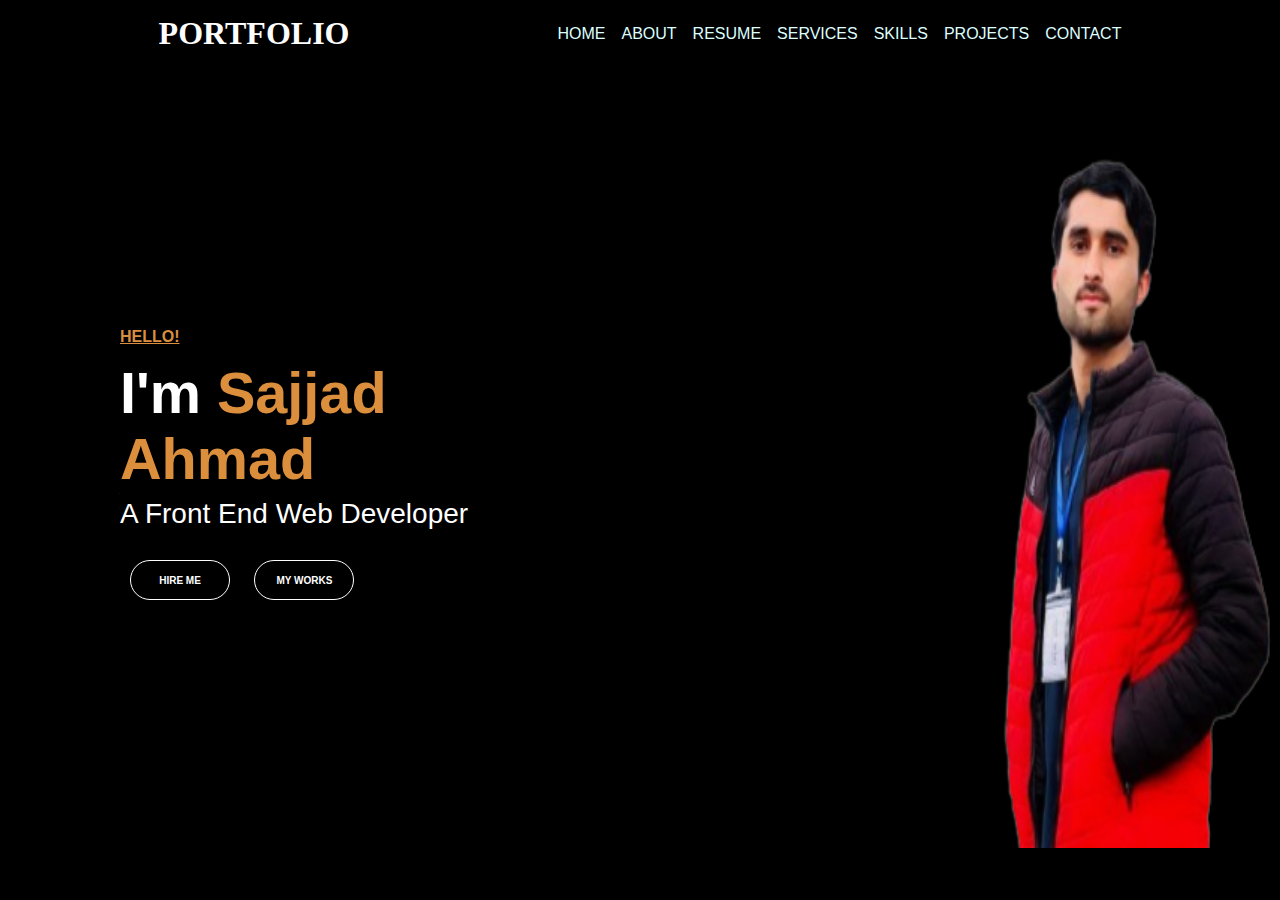
<file: index.html>
<!DOCTYPE html>
<html lang="en">
<head>
    <meta charset="UTF-8">
    <meta name="viewport" content="width=device-width, initial-scale=1.0">
    <title>Porfolio-site</title>
    <link rel="stylesheet" href="style.css">
</head>
<body>
    <header>
        <div class="logo">
            <h1>PORTFOLIO</h1>
        </div>

        <div class="navbar">
            <ul>
                <li><a href="#">HOME</a></li>
                <li><a href="./about/about.html">ABOUT</a></li>
                <li><a href="resume/resume.html">RESUME</a></li>
                <li><a href="#">SERVICES</a></li>
                <li><a href="./skills/skills.html">SKILLS</a></li>
                <li><a href="projects/project.html" id="sa">PROJECTS</a></li>
                <li><a href="./contact/contact.html">CONTACT</a></li>
            </ul>
        </div>
    </header>


    <div class="main-container">
        <div class="text">
        <h6>HELLO!</h6>
        <p id="para-1">I'm<span> Sajjad <br>Ahmad</span></p>
        <h3>A Front End Web Developer</h3>
        <div class="btn">
          <a href="mailto:sajjadahmad5578@gmail.com">  <button>HIRE ME</button></a>
            <a href="projects/project.html" ><BUtton>MY WORKS</BUtton></a>
        </div>
        </div>

        <div class="image">
            <img src="./images/image.png" alt="">
        </div>
    </div>


</body>
</html>
</file>
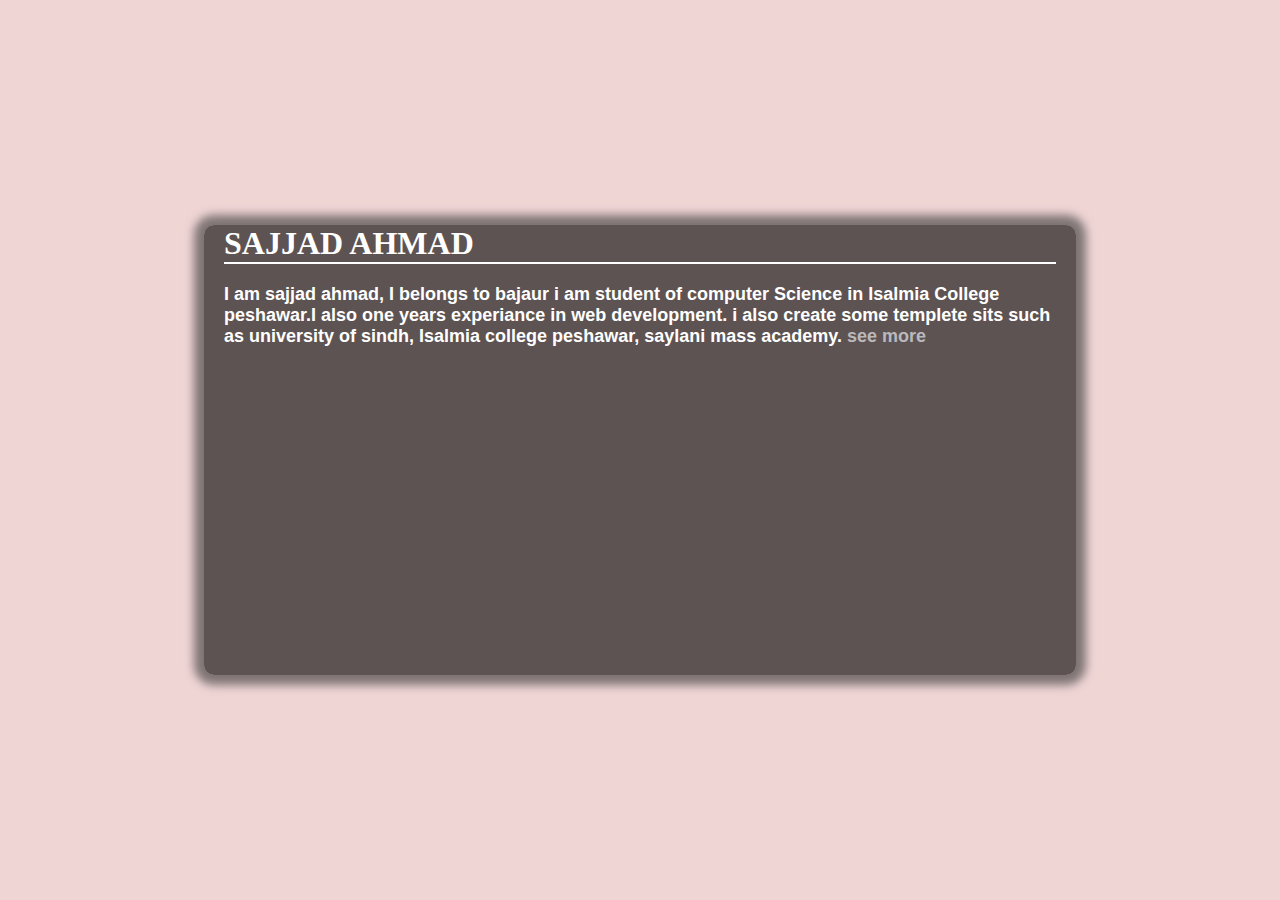
<file: about/about.html>
<!DOCTYPE html>
<html lang="en">
<head>
    <meta charset="UTF-8">
    <meta name="viewport" content="width=device-width, initial-scale=1.0">
    <title>About_Us</title>
<link rel="stylesheet" href="about.css">
</head>
<body>
    <div class="container">
        <h1>SAJJAD AHMAD</h1>
        <p>I am sajjad ahmad, I belongs to bajaur i am student of computer Science in Isalmia College peshawar.I also one years experiance in web development. i also create some templete sits such as university of sindh, Isalmia college peshawar, saylani mass academy. <a href="#">see more</a></p>
    </div>
</body>
</html>
</file>
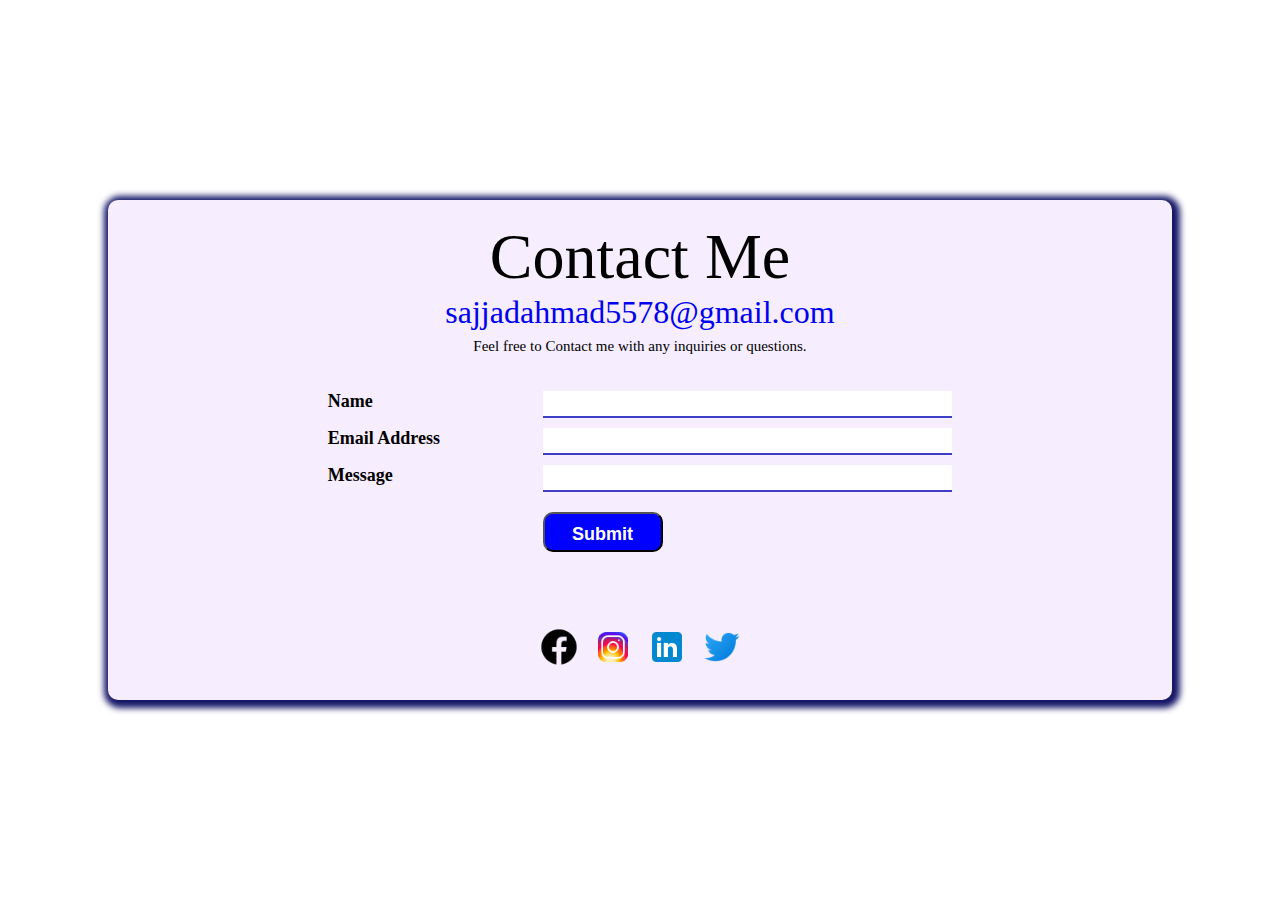
<file: contact/contact.html>
<!DOCTYPE html>
<html lang="en">
<head>
    <meta charset="UTF-8">
    <meta name="viewport" content="width=device-width, initial-scale=1.0">
    <title>Contact</title>
    <link rel="stylesheet" href="contact.css">
</head>
<body>
    <div class="main-container">
        <h1>Contact Me</h1>
        <a href="mailto:sajjadahmad5578@gmail.com">sajjadahmad5578@gmail.com</a>
        <p>Feel free to Contact me with any inquiries or questions.</p>

        <form action="#">
            <tr>
                <td>
                    <label for="name">Name</label>  
                    <input type="text" name="name" id="name">
                </td>
            </tr>
            
            <tr>
                <td>
                    <label for="email">Email Address</label> 
                <input type="email" name="email" id="email">
                </td>
            </tr>
            <tr>
                <td>
                    <label for="message">Message</label>
                    <input type="text" name="message" id="message">

                </td>
            </tr>
            <p>&nbsp;</p>
            <button id="btn">Submit</button>
        
            
        </form>
      
        <div class="links">
           <a href="https://www.facebook.com/"> <img src="./images/facebook.png" alt=""></a>
            <a href="https://www.instagram.com/"><img src="./images/instagram.png" alt=""></a>
           <a href="https://www.linkedin.com/feed/"> <img src="./images/linkedin.png" alt=""></a>
           <a href="https://feji.us/cqag06"> <img src="./images/twitter.png" alt=""></a>
        </div>
    </div>

</body>
</html>
</file>
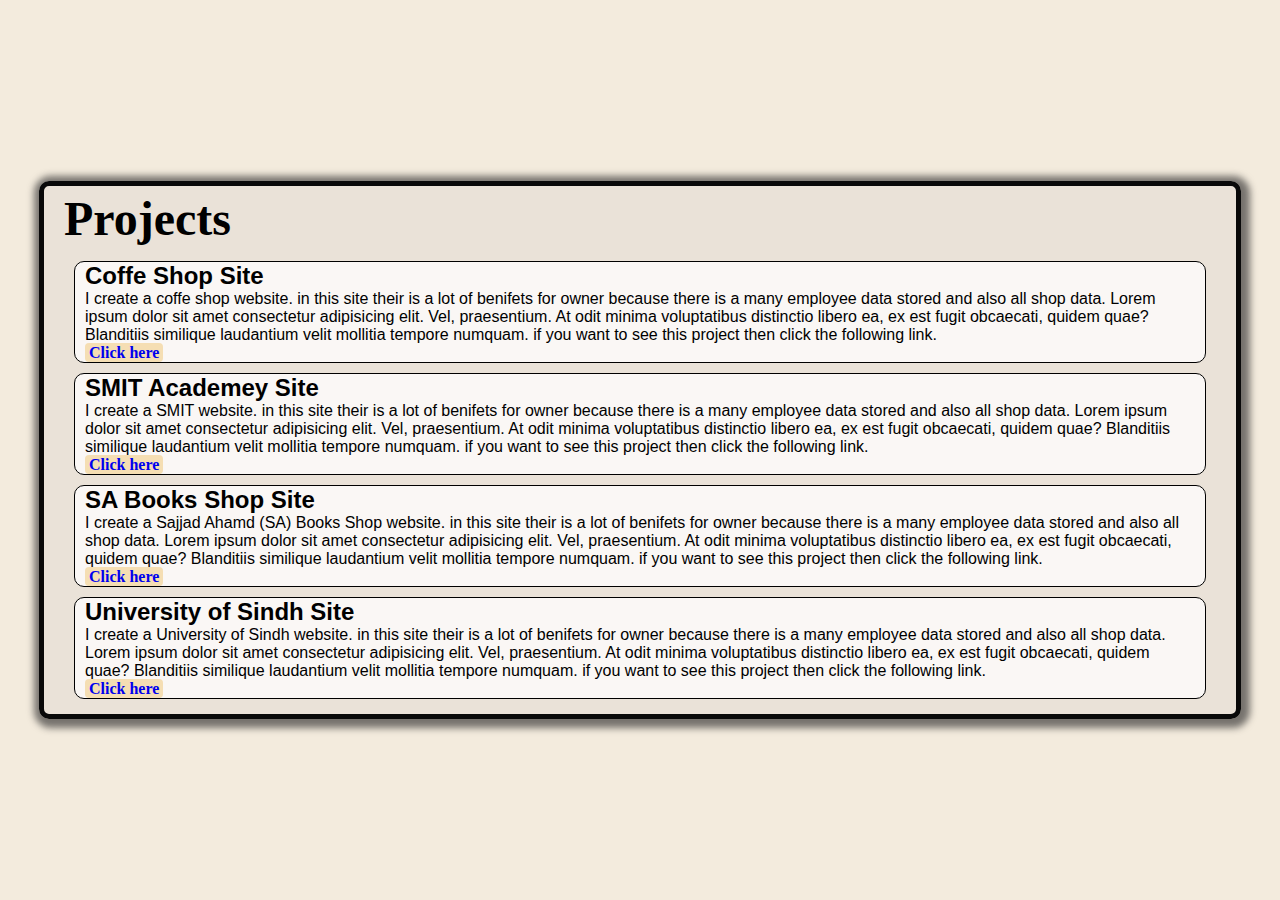
<file: projects/project.html>
<!DOCTYPE html>
<html lang="en">
<head>
    <meta charset="UTF-8">
    <meta name="viewport" content="width=device-width, initial-scale=1.0">
    <title>projects</title>
    <link rel="stylesheet" href="projects.css">
</head>
<body>
    <div class="main-container">
        <h1>Projects</h1>
         <div class="inner-container">
          <h2>Coffe Shop Site</h2>
          <p>I create a coffe shop website. in this site their is a lot of benifets for owner because there is a many employee data stored and also all shop data. Lorem ipsum dolor sit amet consectetur adipisicing elit. Vel, praesentium. At odit minima voluptatibus distinctio libero ea, ex est fugit obcaecati, quidem quae? Blanditiis similique laudantium velit mollitia tempore numquam. if you want to see this project then click the following link.</p>
          <a href="https://sajjadahmad30.github.io/task06-html-css-responsive-COFFEE-SHOP-website/">Click here</a>
         </div>
         <div class="inner-container">
          <h2>SMIT Academey Site</h2>
          <p>I create a SMIT website. in this site their is a lot of benifets for owner because there is a many employee data stored and also all shop data. Lorem ipsum dolor sit amet consectetur adipisicing elit. Vel, praesentium. At odit minima voluptatibus distinctio libero ea, ex est fugit obcaecati, quidem quae? Blanditiis similique laudantium velit mollitia tempore numquam. if you want to see this project then click the following link.</p>
          <a href="https://sajjadahmad30.github.io/smit-task3/">Click here</a>
         </div>
         <div class="inner-container">
          <h2>SA Books Shop Site</h2>
          <p>I create a Sajjad Ahamd (SA) Books Shop website. in this site their is a lot of benifets for owner because there is a many employee data stored and also all shop data. Lorem ipsum dolor sit amet consectetur adipisicing elit. Vel, praesentium. At odit minima voluptatibus distinctio libero ea, ex est fugit obcaecati, quidem quae? Blanditiis similique laudantium velit mollitia tempore numquam. if you want to see this project then click the following link.</p>
          <a href="https://sajjadahmad30.github.io/task04-html-css-responsive-book-store-website/">Click here</a>
         </div>
         <div class="inner-container">
          <h2>University of Sindh  Site</h2>
          <p>I create a University of Sindh website. in this site their is a lot of benifets for owner because there is a many employee data stored and also all shop data. Lorem ipsum dolor sit amet consectetur adipisicing elit. Vel, praesentium. At odit minima voluptatibus distinctio libero ea, ex est fugit obcaecati, quidem quae? Blanditiis similique laudantium velit mollitia tempore numquam. if you want to see this project then click the following link.</p>
          <a href="https://sajjadahmad30.github.io/Templete_Site_Of_University_Of_Sindh/">Click here</a>
         </div>



    </div>
</body>
</html>
</file>
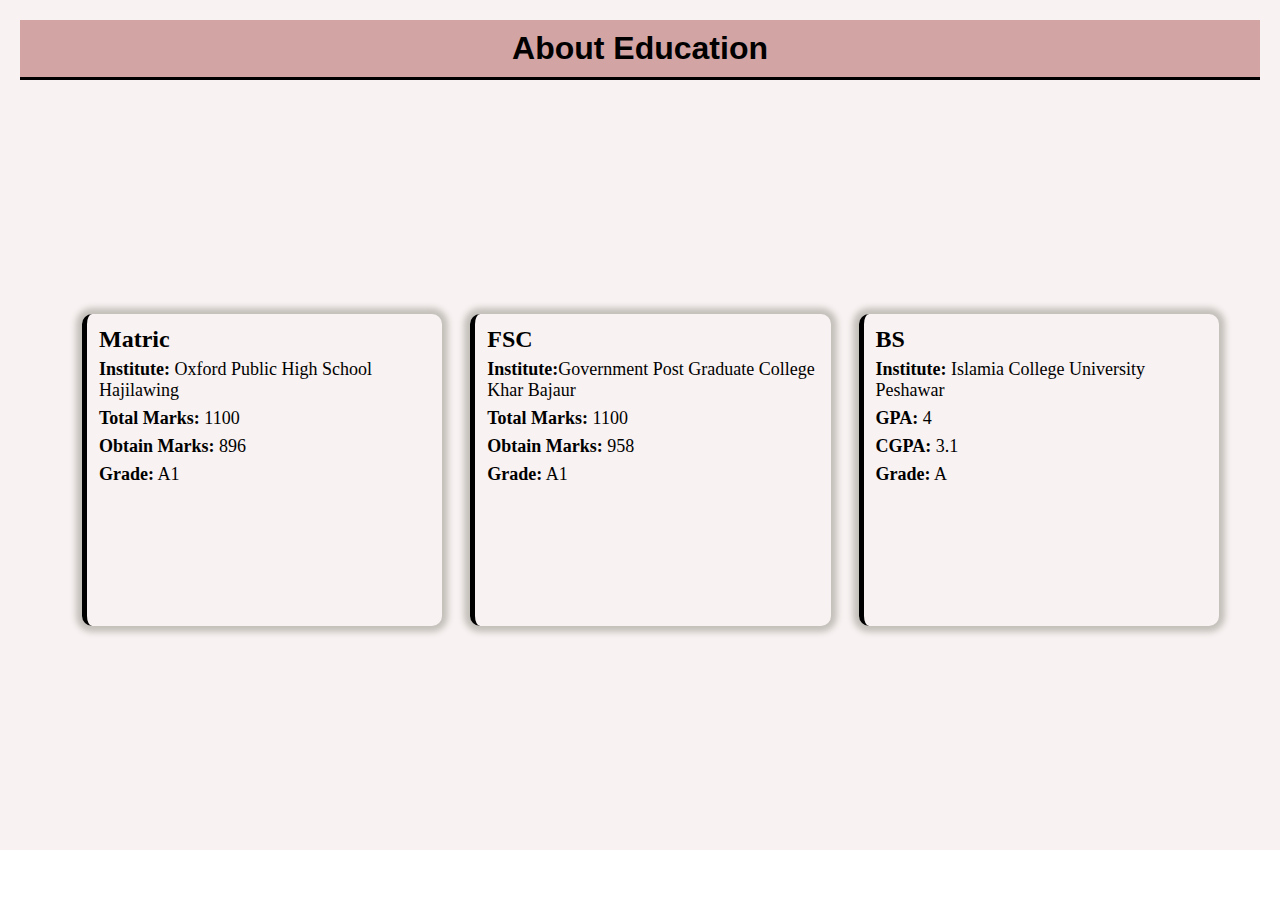
<file: resume/resume.html>
<!DOCTYPE html>
<html lang="en">
<head>
    <meta charset="UTF-8">
    <meta name="viewport" content="width=device-width, initial-scale=1.0">
    <title>resume</title>
    <link rel="stylesheet" href="resume.css">
</head>
<body>
    <div class="main-container">
        <h1>About Education</h1>
        <div class="container">
            <div class="matric">
                <h2>Matric</h2>
                <p><b>Institute:</b> Oxford Public High School Hajilawing</p>
                <p><b>Total Marks:</b> 1100</p>
                <p><b>Obtain Marks:</b> 896</p>
                <p><b>Grade:</b> A1</p>
            </div>
            <div class="fsc">
                <h2>FSC</h2>
                <p><b>Institute:</b>Government Post Graduate College Khar Bajaur</p>
                <p><b>Total Marks:</b> 1100</p>
                <p><b>Obtain Marks:</b> 958</p>
                <p><b>Grade:</b> A1</p>
            </div>
            <div class="bs">
                <h2>BS</h2>
                <p><b>Institute:</b> Islamia College University Peshawar</p>
                <p><b>GPA:</b> 4</p>
                <p><b>CGPA:</b> 3.1</p>
                <p><b>Grade:</b> A</p>
            </div>
        </div>
    </div>
</body>
</html>
</file>
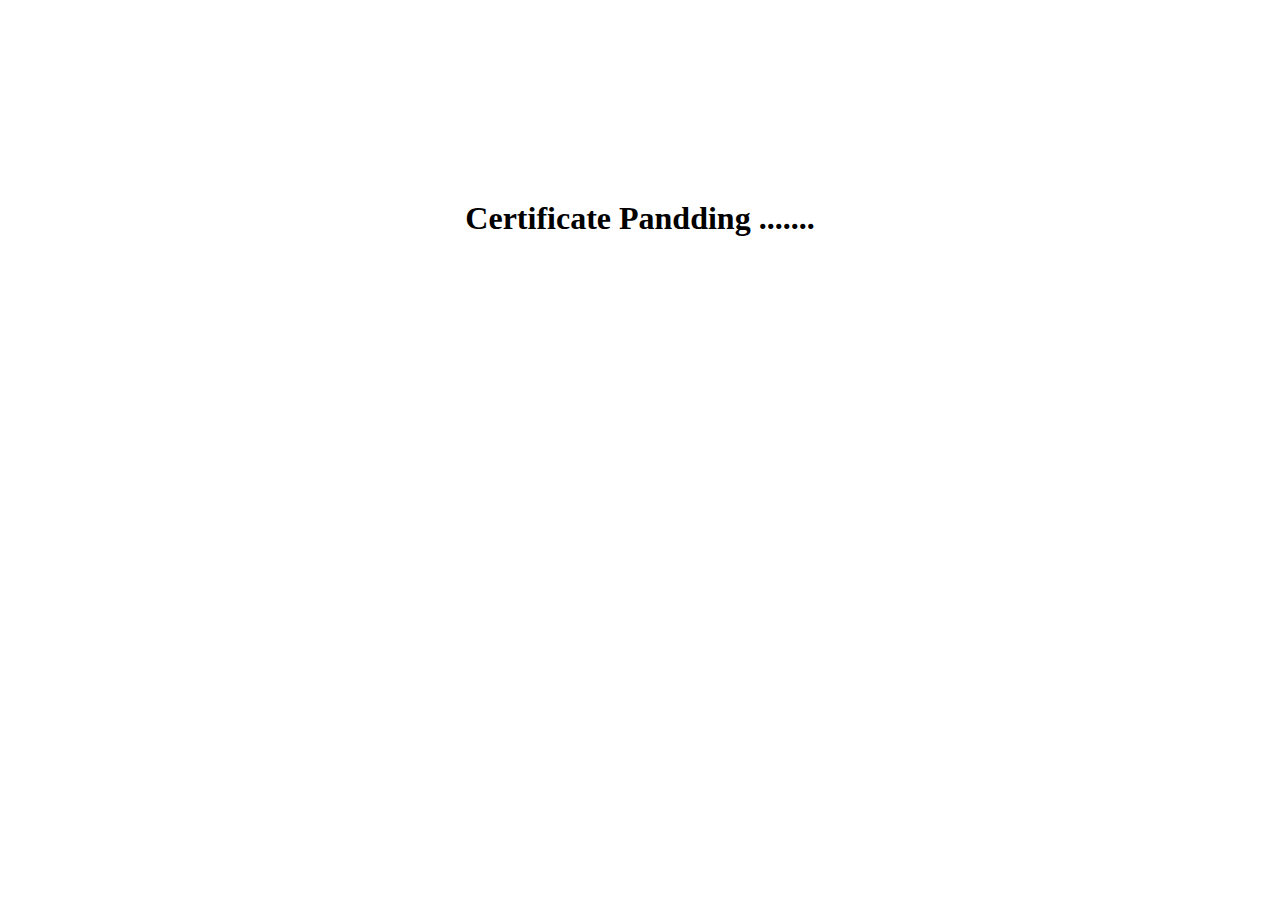
<file: skills/certifcateWeb.html>
<!DOCTYPE html>
<html lang="en">
<head>
    <meta charset="UTF-8">
    <meta name="viewport" content="width=device-width, initial-scale=1.0">
    <title>Document</title>
    <style>
        h1{
            font-size: xx-large;
            font-family: cursive;
            text-align: center;
            margin-top: 200px;
        }
    </style>
</head>
<body>
    <h1>Certificate Pandding .......</h1>
</body>
</html>
</file>
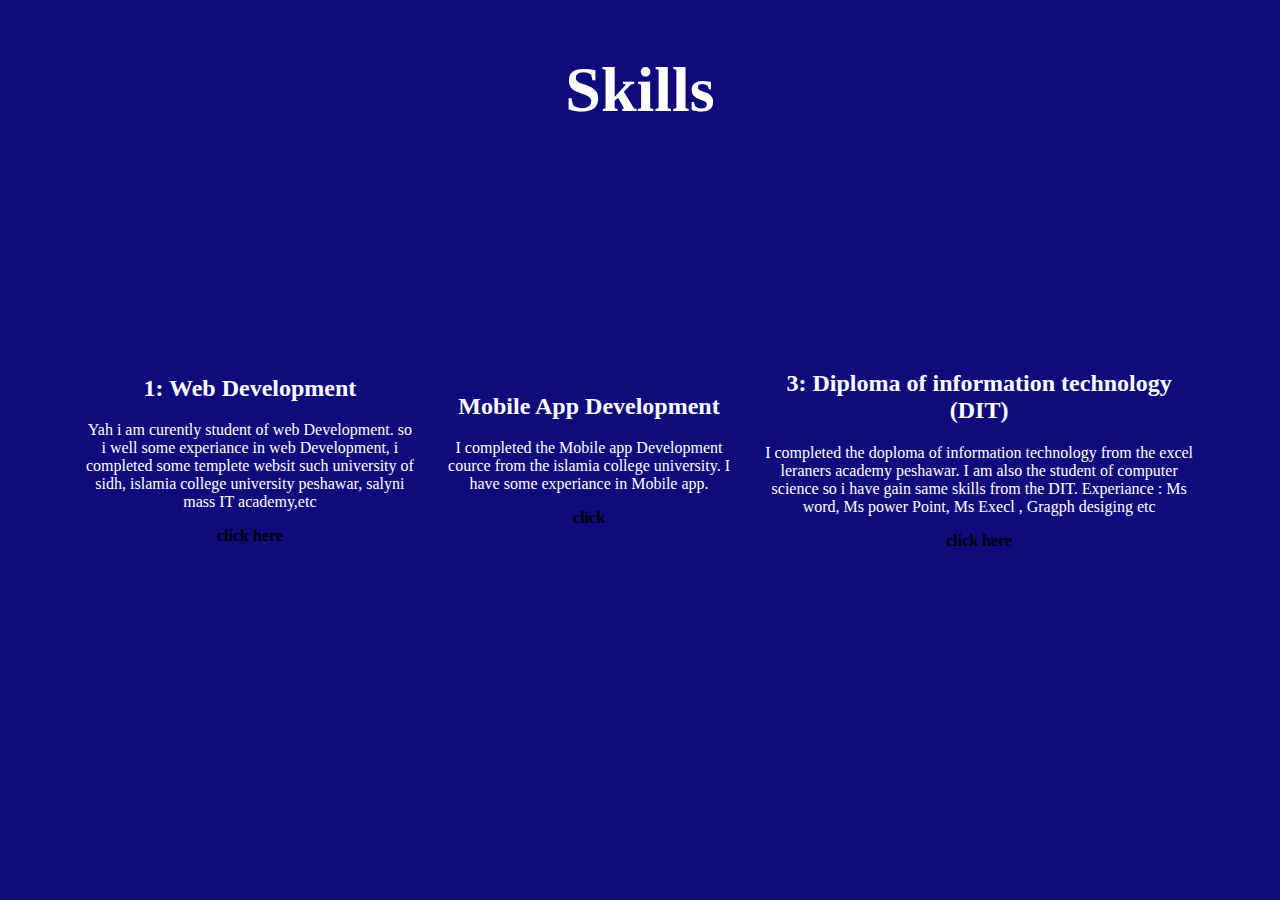
<file: skills/skills.html>
<!DOCTYPE html>
<html lang="en">
<head>
    <meta charset="UTF-8">
    <meta name="viewport" content="width=device-width, initial-scale=1.0">
    <title>skills</title>
    <link rel="stylesheet" href="skills .css">
</head>
<body>

  <h1>Skills</h1>
  <div class="main-container">
        <div class="container">
          <div class="inner-container">
            <h2>1: Web Development</h2>
            <p>Yah i am curently student of web Development. so i well some experiance in web Development, i completed some templete websit such university of sidh, islamia college university peshawar, salyni mass IT academy,etc</p>
            <a href="certifcateWeb.html">click here</a>
          </div>

          <div class="inner-container">
            <h2>Mobile App Development</h2>
            <p>I completed the Mobile app Development cource from the islamia college university. I have some experiance in Mobile app.  </p>
          <a href="./image/mobileapp.jpeg" alt=""> click</a>
          </div>

          <div class="inner-container">
            <h2>3: Diploma of information technology (DIT)</h2>
            <p>I completed the doploma of information technology from the excel leraners academy peshawar. I am also the student of computer science so i have gain same skills from the DIT. Experiance : Ms word, Ms power Point, Ms Execl , Gragph desiging etc</p>
            <a href="./image/Dit.jpeg" alt="">click here</a>
          </div>
        </div>
    </div>

</body>
</html>
</file>
<file: style.css>
*{
    padding: 0;
    margin: 0;
    font-family: sans-serif;
}
body{

    background-color: black;
    color: #fff;
}
header{
    color: #fff;
    display: flex;
    justify-content: center;
    align-items: center;
    padding: 15px;
}
.logo{
    padding-right: 12rem;
    float: left;
}
.logo h1{
    font-weight: bolder;
    font-family: 'Times New Roman', Times, serif;
}
.navbar{
    float: right;
}
.navbar ul{
    display: flex;
}
.navbar ul li{
    list-style-type: none;
    margin-left:1rem;
}
.navbar ul li a{
    color: #dff;
    text-decoration: none;
    transition: all 0.3s;
}
.navbar ul li a:hover{
    text-decoration: underline rgb(219, 143, 61);
    color:rgb(229, 176, 119) ;
}

/* main container  */
.main-container{
    display: grid;
    grid-template-columns: 75% 25%;
    justify-content: space-around;
    align-items: center;
    position: absolute;
    top: 74px;
    left: 120px;
}
.text{
padding: 12px 320px 0px 0px;
margin-right: 90px;
}
.text h6{
    font-size: 1rem;
    color: rgb(219, 143, 61);
    text-decoration: underline rgb(219, 143, 61);
    padding-bottom: 14px;

}
#para-1{
    font-size: 3.6rem;
    font-weight: bold;
}
#para-1 span{
    color: rgb(219, 143, 61);
    font-weight: bolder;
}
.text h3{
    font-size: 28px;
    padding-top: 6px;
    font-weight: 1;
}

.btn{
   margin-top:20px;
}
.btn button{
   margin:10px;
   width: 100px;
   height: 40px;
   border-radius: 50px;
   background-color: transparent;
   border: 1px solid white;
   color: #fff;
   font-weight: bold;
   font-size: 10px;
}
.btn button:hover{

   background-color: rgb(219, 143, 61);
   color: #000000;
}

.image img{
    width: 100%;   
    height: 86vh;
}




/* large screen laptop 1000px */
@media (max-width:1000px) {
    header{
        display: flex;
        justify-content: center;
        align-items: center;
        padding: 15px;
    }
    .logo{
        padding-right: 5rem;
        float: left;
    }
    .logo h1{
        font-weight: bolder;
        font-size: 1.8rem;
    }
    .navbar{
        float: right;
    }
    .navbar ul{
        display: flex;
    }
    .navbar ul li{
        list-style-type: none;
        margin-left:1.5rem;
    }
    .navbar ul li a{
    font-size: 13px;        
    }
    

    /* main container  */
.main-container{
    display: grid;
    grid-template-columns: 80% 25%;
    justify-content: space-around;
    align-items: center;
    position: absolute;
    top: 50px;
    left: 100px;
}
.text{
padding: 12px 320px 0px 0px;
margin-right: 10px;
position: relative;
top: 60px;

}
.text h6{
    font-size: 12px;
    color: rgb(219, 143, 61);
    text-decoration: underline rgb(219, 143, 61);
    padding-bottom: 10px;

}
#para-1{
    font-size: 2.5rem;
    font-weight: bold;
}
#para-1 span{
    color: rgb(219, 143, 61);
    font-weight: bolder;
}
.text h3{
    font-size: 10px;
    padding-top: 6px;
    font-weight: 1;
}

.btn{
   margin-top:15px;
}
.btn button{
   margin:10px;
   width: 70px;
   height: 25px;
   border-radius: 50px;
   background-color: transparent;
   border: 1px solid white;
   color: #fff;
   font-size: 10px;
}

.image img{
    width: 100%;   
    height: 80vh;
    position: relative;
    right: 50px;
    top: 60px;
}


}



/* for small screen laptop 780px */
@media (max-width:780px) {
    header{
        display: flex;
        justify-content: center;
        align-items: center;
        padding: 12px;
    }
    .logo{
        padding-right: 4rem;
        float: left;
    }
    .logo h1{
        font-weight: bolder;
        font-size: 1.2rem;
    }
    .navbar{
        float: right;
    }
    .navbar ul{
        display: flex;
    }
    .navbar ul li{
        list-style-type: none;
        margin-left:1.2rem;
    }
    .navbar ul li a{
    font-size: 10px;        
    }


       /* main container  */
.main-container{
    display: grid;
    grid-template-columns: 70% 30%;
    justify-content: space-around;
    align-items: center;
    position: absolute;
    top: 30px;
    left: 90px;

}
.text{
padding: 12px 320px 0px 0px;
margin-right: 10px;
position: relative;
top: 50px;
width: 100px;
}
.text h6{
    font-size: 9px;
     padding-bottom: 9px;

}
#para-1{
    font-size: 1.2rem;
    font-weight: bold;
}
#para-1 span{
    font-weight: bolder;
}
.text h3{
    font-size:8px;
    padding-top: 6px;
    font-weight: 1;
}

.btn{
   margin-top:8px;
}
.btn button{
   margin:8px;
   width: 80px;
   height: 20px;
   border-radius: 50px;
   background-color: transparent;
   border: 1px solid white;
   color: #fff;
   font-size: 10px;
}

.image img{
    width: 100%;   
    height: 80vh;
    position: relative;
    right: 100px;
    top: 80px;
}




    
}



/* for small screen laptop 620px */
@media (max-width:620px) {
    header{
        display: flex;
        justify-content: center;
        align-items: center;
        padding: 8px;
    }
    .logo{
        padding-right:2rem;
        float: left;
    }
    .logo h1{
        font-weight: bolder;
        font-size: 13px;
    }
    .navbar{
        float: right;
    }
    .navbar ul{
        display: flex;
    }
    .navbar ul li{
        list-style-type: none;
        margin-left:1rem;
    }
    .navbar ul li a{
    font-size: 8px;        
    }
    

       /* main container  */
.main-container{
    display: grid;
    grid-template-columns: 70% 30%;
    justify-content: space-around;
    align-items: center;
    position: absolute;
    top: 30px;
    left: 90px;

}
.text{
padding: 12px 320px 0px 0px;
margin-right: 10px;
position: relative;
top: 50px;
width: 100px;
}
.text h6{
    font-size: 9px;
     padding-bottom: 9px;

}
#para-1{
    font-size: 1.2rem;
    font-weight: bold;
}
#para-1 span{
    font-weight: bolder;
}
.text h3{
    font-size:8px;
    padding-top: 6px;
    font-weight: 1;
}

.btn{
   margin-top:8px;
}
.btn button{
   margin:8px;
   width: 80px;
   height: 20px;
   border-radius: 50px;
   background-color: transparent;
   border: 1px solid white;
   color: #fff;
   font-size: 10px;
}

.image img{
    width: 100%;   
    height: 80vh;
    position: relative;
    right: 100px;
    top: 80px;
}


}



/* for mobile screen 420px */
@media (max-width:420px) {
    header{
        display: flex;
        justify-content: center;
        align-items: center;
        padding: 6px;
    }
    .logo{
        padding-right:15px;
        float: left;
    }
    .logo h1{
        font-weight: bolder;
        font-size: 9px;
    }
    .navbar{
        float: right;
    }
    .navbar ul{
        display: flex;
    }
    .navbar ul li{
        list-style-type: none;
        margin-left:10px;
    }
    .navbar ul li a{
    font-size: 6.5px;        
    }
    

/* main container  */
.main-container{
    display: grid;
    grid-template-columns: 50% 30%;
    justify-content: space-around;
    align-items: center;
    position: absolute;
    top: 30px;
    left: 30px;

}
.text{
padding: 12px 120px 0px 0px;
margin-right: 0px;
position: relative;
top: 50px;
width: 60px;
}
.text h6{
    font-size: 8px;
     padding-bottom: 9px;

}
#para-1{
    font-size: 1rem;
    font-weight: bold;
}
#para-1 span{
    font-weight: bolder;
}
.text h3{
    position: relative;
    top: 1px;
    font-size:9px;
    padding-top: 6px;
    font-weight: 1;
}

.btn{
   margin-top:8px;
}
.btn button{
   margin:8px;
   width: 80px;
   height: 20px;
   border-radius: 50px;
   background-color: transparent;
   border: 1px solid white;
   color: #fff;
   font-size: 10px;
}

.image img{
    width: 100%;   
    height: 80vh;
    position: relative;
    right: 20px;
    top: 80px;
}


}
</file>
<file: about/about.css>
*{
    padding: 0;
    margin: 0;
    font-family: sans-serif;
}
body{
    background-color: rgba(235, 200, 200, 0.772);
    display: flex;
    justify-content: center;
    align-items: center;
    height: 100vh;
}
.container{
    width: 65%;
    height: 50%;
    padding:0 20px;
    background-color: rgba(3, 1, 1, 0.615);
    display: block;
    margin: 0 auto;
    /* margin-top: 15%; */
    color: white;
    border-radius: 10px;
    box-shadow: 0px 0px 10px 10px rgb(126, 116, 116);
    transition:transform ease 0.2s;
}
.container:hover{
    transform: scale(1.03);
}
.container h1{
    font-size: xx-large;
    border-bottom: 2px solid;
    font-family: cursive;
    font-weight: bolder;
}
.container p{
    font-size: large;
    padding-top: 20px;
    font-weight: bold;
    font-family: Verdana, Geneva, Tahoma, sans-serif;
}
.container p a{
    font-size: large;
    padding-top: 20px;
    font-weight: bold;
    text-decoration: none;
    color: rgb(185, 185, 188);
    font-family: Verdana, Geneva, Tahoma, sans-serif;
}



/* for small screen 1000px */

@media (max-width:1000px) {
    .container{
        width: 60%;
        height: 40%;
        padding: 20px;
        margin: 0 auto;

      
    }
    .container:hover{
        transform: scale(1.03);
    }
    .container h1{
        font-size: xx-large;
        border-bottom: 2px solid;
        font-family: cursive;
        font-weight: bolder;
    }
    .container p{
        font-size: large;
        padding-top: 20px;
        font-weight: bold;
        font-family: Verdana, Geneva, Tahoma, sans-serif;
    }
    .container p a{
        font-size: large;
        padding-top: 20px;
        font-weight: bold;
        text-decoration: none;
        color: rgb(185, 185, 188);
        font-family: Verdana, Geneva, Tahoma, sans-serif;
    }
    
}






/* for small screen 780px */

@media (max-width:780px) {
    .container{
        width: 65%;
        height: 35%;
        padding: 20px;
        margin: 0 auto;

      
    }
    .container:hover{
        transform: scale(1.03);
    }
    .container h1{
        font-size: x-large;
        border-bottom: 2px solid;
        font-family: cursive;
        font-weight: bolder;
    }
    .container p{
        font-size: 13px;
        padding-top: 20px;
        font-weight: bold;
        font-family: Verdana, Geneva, Tahoma, sans-serif;
    }
    .container p a{
        font-size: 14px;
        padding-top: 20px;
        font-weight: bold;
        text-decoration: none;
        color: rgb(185, 185, 188);
        font-family: Verdana, Geneva, Tahoma, sans-serif;
    }
    
}



/* for small screen 420px */

@media (max-width:420px) {
    .container{
        width: 60%;
        height: 30%;
        padding: 20px;
        margin: 0 auto;

      
    }
    .container h1{
        font-size: large;
        border-bottom: 2px solid;
        font-family: cursive;
        font-weight: bolder;
    }
    .container p{
        font-size: 11px;
        padding-top: 20px;
        font-weight: 100;
        font-family: Verdana, Geneva, Tahoma, sans-serif;
    }
    .container p a{
        font-size: 12px;
        padding-top: 20px;
        font-weight: 200;
        text-decoration: none;
        color: rgb(185, 185, 188);
        font-family: Verdana, Geneva, Tahoma, sans-serif;
    }
    
}
</file>
<file: contact/contact.css>
*{
    padding: 0;
    margin: 0;
}
body{
    display: flex;
    justify-content: center;
    align-items: center;
    height: 100vh;
}

.main-container{
    width: 80%;
    display: block;
    background-color: rgb(246, 237, 255);
    justify-content: center;
    align-items: center;
    text-align: center;
    margin: 0 auto;
    padding: 20px;
    box-shadow: 2px 2px 6px 6px rgb(22, 22, 104);
    border-radius: 10px;
}
.main-container h1{
    font-size: 4rem;
    font-weight: 100;

}
.main-container a{
    font-size: 2rem;
    text-decoration: none;
    font-weight: 100;
}
.main-container p{
    font-size: 15px;
    line-height: 30px;
    text-decoration: none;
    font-weight: 100;
}
form{
    margin-top: 30px;
    display: grid;
    grid-template-columns: 20% 40%;
    justify-content: center;
    gap: 10px;
}
label{
font-size: large;
font-weight: bold;
text-align: left;
}
input{
    border: none;
    border-bottom: 2px solid rgba(51, 51, 195, 0.947);
    outline: none;
    font-size: large;
    padding: 0 10px;
height: 25px;
}
input:hover{
outline: aqua;
}
#btn{
    margin-top: 10px;
    height: 40px;
    width: 120px;
    border-radius: 10px;
    background-color: blue;
    color: #fff;
    font-size: large;
    font-weight: bold;
    padding: 10px;
    cursor: pointer;
    transition: tranfrom all ease 0.3s;
}
#btn:hover{
 transform: scale(1.03);
 box-shadow:inset 2px 2px 2px 2px black;   
}

.links{
    margin-top: 70px;
}
.links img{
  width: 40px;
  margin: 5px;
  transition: tranfrom all ease 0.3s;

}
.links img:hover{
    transform: scale(1.03);
    border-radius: 50%;
    box-shadow:2px 2px 2px 2px 
}



/* for small screen 770 */
@media (max-width:770px) {
    .main-container{
        width: 80%;
        padding: 20px;
    }
    .main-container h1{
        font-size: 3rem;
    
    }
    .main-container a{
        font-size: 1.4rem;
    }
    .main-container p{
        font-size: 12px;
        line-height: 25px;
    }
    form{
        margin-top: 30px;
        display: grid;
        grid-template-columns: 20% 40%;
        gap: 10px;
    }
    label{
    font-size: 15px;
    font-weight: bold;
    text-align: left;
    }
    input{
        font-size: 14px;
        padding: 0 6px;
    height: 25px;
    }
    #btn{
        margin-top: 10px;
        height: 40px;
        width: 100px;
        font-size: 14px;
        font-weight: bold;
        padding: 10px;
        cursor: pointer;
        transition: tranfrom all ease 0.3s;
    }
    #btn:hover{
     transform: scale(1.03);
     box-shadow:inset 2px 2px 2px 2px black;   
    }
    
    .links{
        margin-top: 70px;
    }
    .links img{
      width: 30px;
      margin: 2px;
      transition: tranfrom all ease 0.3s;
    
    }

    
}



/* for small screen 560 */
@media (max-width:560px) {
    .main-container{
        width: 80%;
        padding: 20px;
    }
    .main-container h1{
        font-size: 2rem;
    
    }
    .main-container a{
        font-size: 9px;
    }
    .main-container p{
        font-size: 10px;
        line-height: 25px;
    }
    form{
        margin-top: 30px;
        display: grid;
        grid-template-columns: 20% 40%;
        gap: 10px;
    }
    label{
    font-size: 10px;
    font-weight: bold;
    text-align: left;
    }
    input{
        font-size: 14px;
        padding: 0 11px;
    height: 25px;
    }
    #btn{
        margin-top: 10px;
        height: 30px;
        width: 80px;
        font-size: 14px;
        font-weight: bold;
        padding: 5px;
        cursor: pointer;
        transition: tranfrom all ease 0.3s;
    }
    
    .links{
        margin-top: 50px;
    }
    .links img{
      width: 25px;
      margin: 2px;
      transition: tranfrom all ease 0.3s;
    
    }

    
}
</file>
<file: projects/projects.css>
*{
    margin: 0;
    padding: 0;
}
body{
    display: flex;
    justify-content: center;
    align-items: center;
    background-color: rgba(217, 194, 150, 0.326);
    height: 100vh;
}
.main-container{
    width: 90%;
    border-radius: 10px;
    border: 5px solid , rgb(9, 9, 9);
    padding:5px 20px;
    background-color: rgba(232, 225, 214, 0.89);
    box-shadow: 2px 2px 7px 7px rgba(53, 51, 51, 0.658); 
}

.main-container h1{
    font-size: 3rem;
    font-weight: bolder;
    font-family: cursive;
    padding-bottom: 5px;
}

.inner-container{
    background-color: rgba(255, 255, 255, 0.734);
    margin: 10px;
    padding:0px 10px;
    border-radius: 10px;
    border: 1px solid black;
    transition-duration: 0.2s;
    transition-timing-function: ease-in;
}
.inner-container:hover{
    box-shadow:0 0 2px 2px rgb(60, 57, 57);
    transform: scale(1.01);
}
.inner-container h2{
    font-size: 1.5rem;
    font-weight: bold;
    font-family: sans-serif;
}
.inner-container h2:hover{
   text-decoration: underline;
}
.inner-container p{
    font-size: 1rem;
    font-family: sans-serif;
    font-weight: 200;
}
.inner-container a{
    text-decoration: none;
    font-size: 1rem;
    font-weight: bold;
    background-color: wheat;
    border-radius: 4px;
    padding:1px 4px;
}





/* small screen 1000px */
@media (max-width:1000px) {
 
    .main-container{
        width: 80%;
        border-radius: 10px;
        padding:5px 20px;
    }
    
    .main-container h1{
        font-size: 2rem;
        font-weight: bolder;
        font-family: cursive;
        padding-bottom: 1px;
    }
    
    .inner-container{
        margin: 7px;
        padding:0px 7px;
        border-radius: 10px;
        transition-duration: 0.2s;
        transition-timing-function: ease-in;
    }
    .inner-container:hover{
        box-shadow:0 0 2px 2px rgb(60, 57, 57);
        transform: scale(1.01);
    }
    .inner-container h2{
        font-size: 1rem;
        font-weight: bold;
    }
    .inner-container p{
        font-size: 13px;
        font-family: sans-serif;
        font-weight: 200;
    }
    .inner-container a{
        text-decoration: none;
        font-size: 12px;
        font-weight: bold;
        border-radius: 4px;
        padding:0px 4px;
    }
}



/* small screen 780px */
@media (max-width:780px) {
 
    .main-container{
        width: 80%;
        border-radius: 10px;
        padding:2px 20px;
    }
    
    .main-container h1{
        font-size: 1.4rem;
        font-weight: bolder;
        padding-bottom: 0px;
    }
    
    .inner-container{
        margin: 6px;
        padding:0px 7px;
        transition-duration: 0.2s;
        transition-timing-function: ease-in;
    }
    .inner-container:hover{
        box-shadow:0 0 2px 2px rgb(60, 57, 57);
        transform: scale(1.01);
    }
    .inner-container h2{
        font-size: 15px;
        font-weight: bold;
    }
    .inner-container p{
        font-size: 11px;
        font-family: sans-serif;
        font-weight: 200;
    }
    .inner-container a{
        text-decoration: none;
        font-size: 11px;
        font-weight: bold;
        border-radius: 4px;
        padding:0px 4px;
    }
}



/* small screen 520px */
@media (max-width:520px) {
 
    .main-container{
        width: 80%;
        border-radius: 10px;
        padding:2px 20px;
    }
    
    .main-container h1{
        font-size: 13px;
        font-weight: bolder;
        padding-bottom: 0px;
    }
    
    .inner-container{
        margin: 6px;
        padding:0px 7px;
        transition-duration: 0.2s;
        transition-timing-function: ease-in;
    }
    .inner-container:hover{
        box-shadow:0 0 2px 2px rgb(60, 57, 57);
        transform: scale(1.01);
    }
    .inner-container h2{
        font-size: 12px;
        font-weight: bold;
    }
    .inner-container p{
        font-size: 9px;
        font-family: sans-serif;
        font-weight: 200;
    }
    .inner-container a{
        text-decoration: none;
        font-size: 9px;
        font-weight: bold;
        border-radius: 4px;
        padding:0px 4px;
    }
}
</file>
<file: resume/resume.css>
*{
    padding: 0;
    margin: 0;
}
.main-container{
padding: 20px;
background-color: rgb(248, 242, 242);
}
.main-container h1{
    font-size: xx-large;
    font-weight: bolder;
    background-color: rgb(211, 164, 164);
    text-align: center;
    font-family: Verdana, Geneva, Tahoma, sans-serif;
    padding: 10px;
    border-bottom: 3px solid;
}
.container{
    width: 90%;
    height: 80vh;
    padding-top: 30px;
    display: grid;
    margin: 0 auto;
    grid-template-columns: 33% 33% 33%;
    justify-content: space-evenly;
    gap: 20px;
    align-items: center;
}
.container .matric{
    width: 90%;
    height: 40%;
    border-left: 5px solid;
    padding: 12px;
    border-radius: 10px;
    box-shadow: 0px 0px 6px 6px rgb(195, 191, 185);
    transition: transform ease 0.3s;
}
.container .matric:hover{
    transform: scale(1.03);
}
.container .matric h2{
    font-weight: bolder;
    padding-bottom: 6px;
}
.container .matric h2:hover{
    text-decoration: underline;
}
.container .matric p b{
    font-weight: bold;
    font-size: large;
    padding-bottom: 6px;
}
.container .matric p{
    font-size: large;
    padding-bottom: 7px;
}


.container .fsc{
    width: 90%;
    height: 40%;
    border-left: 5px solid;
    padding: 12px;
    border-radius: 10px;
    box-shadow: 0px 0px 6px 6px rgb(195, 191, 185);
    transition: transform ease 0.3s;
}
.container .fsc:hover{
    transform: scale(1.03);
}
.container .fsc h2{
    font-weight: bolder;
    padding-bottom: 6px;
}
.container .fsc h2:hover{
    text-decoration: underline;
}
.container .fsc p b{
    font-weight: bold;
    font-size: large;
    padding-bottom: 6px;
}
.container .fsc p{
    font-size: large;
    padding-bottom: 7px;
}



.container .bs{
    width: 90%;
    height: 40%;
    border-left: 5px solid;
    padding: 12px;
    border-radius: 10px;
    box-shadow: 0px 0px 6px 6px rgb(195, 191, 185);
    transition: transform ease 0.3s;
}
.container .bs:hover{
    transform: scale(1.03);
}
.container .bs h2{
    font-weight: bolder;
    padding-bottom: 6px;
}
.container .bs h2:hover{
    text-decoration: underline;
}
.container .bs p b{
    font-weight: bold;
    font-size: large;
    padding-bottom: 6px;
}
.container .bs p{
    font-size: large;
    padding-bottom: 7px;
}


/* for small screen 1000px */
@media (max-width:1000px) {
    .main-container{
        padding: 20px;
        }
        .main-container h1{
            font-size: xx-large;
            font-weight: bolder;
            text-align: center;
            font-family: Verdana, Geneva, Tahoma, sans-serif;
            padding: 10px;
            border-bottom: 3px solid;
        }
        .container{
            width: 90%;
            height: 80vh;
            padding-top: 30px;
            display: grid;
            margin: 0 auto;
            grid-template-columns: 33% 33% 33%;
            justify-content: space-evenly;
            gap: 20px;
            align-items: center;
        }
        .container .matric{
            width: 90%;
            height: 40%;
            border-left: 5px solid;
            padding: 12px;
            border-radius: 10px;
            transition: transform ease 0.3s;
        }
        .container .matric:hover{
            transform: scale(1.03);
        }
        .container .matric h2{
            font-weight: bolder;
            padding-bottom: 6px;
        }
        .container .matric h2:hover{
            text-decoration: underline;
        }
        .container .matric p b{
            font-weight: bold;
            font-size: large;
            padding-bottom: 6px;
        }
        .container .matric p{
            font-size: large;
            padding-bottom: 7px;
        }
        
        
        .container .fsc{
            width: 90%;
            height: 40%;
            border-left: 5px solid;
            padding: 12px;
            border-radius: 10px;
            transition: transform ease 0.3s;
        }
        .container .fsc:hover{
            transform: scale(1.03);
        }
        .container .fsc h2{
            font-weight: bolder;
            padding-bottom: 6px;
        }
        .container .fsc h2:hover{
            text-decoration: underline;
        }
        .container .fsc p b{
            font-weight: bold;
            font-size: large;
            padding-bottom: 6px;
        }
        .container .fsc p{
            font-size: large;
            padding-bottom: 7px;
        }
        
        
        
        .container .bs{
            width: 90%;
            height: 40%;
            border-left: 5px solid;
            padding: 12px;
            border-radius: 10px;
            transition: transform ease 0.3s;
        }
        .container .bs:hover{
            transform: scale(1.03);
        }
        .container .bs h2{
            font-weight: bolder;
            padding-bottom: 6px;
        }
        .container .bs h2:hover{
            text-decoration: underline;
        }
        .container .bs p b{
            font-weight: bold;
            font-size: large;
            padding-bottom: 6px;
        }
        .container .bs p{
            font-size: large;
            padding-bottom: 7px;
        }
        
    
}



/* for latop screen 780px */
@media (max-width:780px) {
    .main-container{
        padding: 20px;
        }
        .main-container h1{
            font-size: xx-large;
            font-weight: bolder;
            text-align: center;
            font-family: Verdana, Geneva, Tahoma, sans-serif;
            padding: 10px;
            border-bottom: 3px solid;
        }
        .container{
            width: 90%;
            height: 80vh;
            padding-top: 30px;
            display: grid;
            margin: 0 auto;
            grid-template-columns: 45% 45% ;
            justify-content: space-evenly;
            gap: 20px;
            align-items: center;
        }
        .container .matric{
            width: 90%;
            height: 90%;
            border-left: 5px solid;
            padding: 12px;
            border-radius: 10px;
            transition: transform ease 0.3s;
        }
        .container .matric:hover{
            transform: scale(1.03);
        }
        .container .matric h2{
            font-weight: bolder;
            padding-bottom: 6px;
        }
        .container .matric h2:hover{
            text-decoration: underline;
        }
        .container .matric p b{
            font-weight: bold;
            font-size: large;
            padding-bottom: 6px;
        }
        .container .matric p{
            font-size: large;
            padding-bottom: 7px;
        }
        
        
        .container .fsc{
            width: 90%;
            height: 90%;
            border-left: 5px solid;
            padding: 12px;
            border-radius: 10px;
            transition: transform ease 0.3s;
        }
        .container .fsc:hover{
            transform: scale(1.03);
        }
        .container .fsc h2{
            font-weight: bolder;
            padding-bottom: 6px;
        }
        .container .fsc h2:hover{
            text-decoration: underline;
        }
        .container .fsc p b{
            font-weight: bold;
            font-size: large;
            padding-bottom: 6px;
        }
        .container .fsc p{
            font-size: large;
            padding-bottom: 7px;
        }
        
        
        
        .container .bs{
            width: 90%;
            height: 90%;
            border-left: 5px solid;
            padding: 12px;
            border-radius: 10px;
            transition: transform ease 0.3s;
        }
        .container .bs:hover{
            transform: scale(1.03);
        }
        .container .bs h2{
            font-weight: bolder;
            padding-bottom: 6px;
        }
        .container .bs h2:hover{
            text-decoration: underline;
        }
        .container .bs p b{
            font-weight: bold;
            font-size: large;
            padding-bottom: 6px;
        }
        .container .bs p{
            font-size: large;
            padding-bottom: 7px;
        }
        
    
}

/* for latop screen 620px */
@media (max-width:620px) {
    .main-container{
        padding: 20px;
        }
        .main-container h1{
            font-size: x-large;
            font-weight: bolder;
            text-align: center;
            font-family: Verdana, Geneva, Tahoma, sans-serif;
            padding: 8px;
        }
        .container{
            width: 90%;
            height: 80vh;
            padding-top: 30px;
            display: grid;
            margin: 0 auto;
            grid-template-columns: 45% 45% ;
            justify-content: space-evenly;
            gap: 20px;
            align-items: center;
        }
        .container .matric{
            width: 90%;
            height: 90%;
            border-left: 5px solid;
            padding: 10px;
            border-radius: 10px;
            transition: transform ease 0.3s;
        }
        .container .matric:hover{
            transform: scale(1.03);
        }
        .container .matric h2{
            font-weight: bolder;
            padding-bottom: 6px;
        }
        .container .matric h2:hover{
            text-decoration: underline;
        }
        .container .matric p b{
            font-weight: bold;
            font-size: 17px;
            padding-bottom: 6px;
        }
        .container .matric p{
            font-size: 13px;
            padding-bottom: 7px;
        }
        
        
        .container .fsc{
            width: 90%;
            height: 90%;
            border-left: 5px solid;
            padding: 10px;
            border-radius: 10px;
            transition: transform ease 0.3s;
        }
        .container .fsc:hover{
            transform: scale(1.03);
        }
        .container .fsc h2{
            font-weight: bolder;
            padding-bottom: 6px;
        }
        .container .fsc h2:hover{
            text-decoration: underline;
        }
        .container .fsc p b{
            font-weight: bold;
            font-size: 17px;
            padding-bottom: 6px;
        }
        .container .fsc p{
            font-size: 14px;
            padding-bottom: 7px;
        }
        
        
        
        .container .bs{
            width: 90%;
            height: 90%;
            border-left: 5px solid;
            padding: 10px;
            border-radius: 10px;
            transition: transform ease 0.3s;
        }
        .container .bs:hover{
            transform: scale(1.03);
        }
        .container .bs h2{
            font-weight: bolder;
            padding-bottom: 6px;
        }
        .container .bs h2:hover{
            text-decoration: underline;
        }
        .container .bs p b{
            font-weight: bold;
            font-size: 17;
            padding-bottom: 6px;
        }
        .container .bs p{
            font-size: 14px;
            padding-bottom: 7px;
        }
        
    
}



/* for latop screen 420px */
@media (max-width:420px) {
    
    .main-container{
        height: 125vh;
        padding: 0px;
        margin: 0 auto;
        }
        .main-container h1{
            font-size: large;
            font-weight: bolder;
            text-align: center;
            font-family: Verdana, Geneva, Tahoma, sans-serif;
            padding: 10px;
            border-bottom: 3px solid;
        }
        .container{
            width: 100%;
            height: 100vh;
            padding-top: 30px;
            display: grid;
            grid-template-columns: 60%;
            justify-content: space-around;
            gap: 30px;
            align-items: center;
        }
        .container .matric{
            width: 100%;
            height: 90%;
            border-left: 5px solid;
            padding: 10px;
            border-radius: 10px;
            transition: transform ease 0.3s;
        }
        .container .matric:hover{
            transform: scale(1.03);
        }
        .container .matric h2{
            font-weight: bolder;
            padding-bottom: 6px;
        }
        .container .matric h2:hover{
            text-decoration: underline;
        }
        .container .matric p b{
            font-weight: bold;
            font-size: 17px;
            padding-bottom: 6px;
        }
        .container .matric p{
            font-size: 15px;
            padding-bottom: 7px;
        }
        
        
        .container .fsc{
            width: 100%;
            height: 90%;
            border-left: 5px solid;
            padding: 12px;
            border-radius: 10px;
            transition: transform ease 0.3s;
        }
        .container .fsc:hover{
            transform: scale(1.03);
        }
        .container .fsc h2{
            font-weight: bolder;
            padding-bottom: 6px;
        }
        .container .fsc h2:hover{
            text-decoration: underline;
        }
        .container .fsc p b{
            font-weight: bold;
            font-size: 17px;
            padding-bottom: 6px;
        }
        .container .fsc p{
            font-size: 15px;
            padding-bottom: 7px;
        }
        
        
        
        .container .bs{
            width: 100%;
            height: 90%;
            border-left: 5px solid;
            padding: 12px;
            border-radius: 10px;
            transition: transform ease 0.3s;
        }
        .container .bs:hover{
            transform: scale(1.03);
        }
        .container .bs h2{
            font-weight: bolder;
            padding-bottom: 6px;
        }
        .container .bs h2:hover{
            text-decoration: underline;
        }
        .container .bs p b{
            font-weight: bold;
            font-size: 17px;
            padding-bottom: 6px;
        }
        .container .bs p{
            font-size: 15px;
            padding-bottom: 7px;
        }
        
    
}
</file>
<file: skills/skills .css>
body{
    margin: 0;
    padding:0;
    display: flex;
    height: 100vh;
    justify-content: center;
    align-items: center;
 color: white;
background-color: rgb(15, 11, 125);
}

.main-container{
    border-radius: 12px;
    width: 90%;
   text-align: center;
}
.main-container .container{
    display: grid;
    grid-template-columns: 29% 25% 38%;
    gap: 10px;
    justify-content: space-around;
    align-items: center;
    padding: 10px;
}
.container .inner-container{
transition: transform ease .3s;
}
.inner-container a{
    text-decoration: none;
    color: #fff;
    font-weight: bolder;
}
.container .inner-container:hover{
    transform: scale(1.1);
    border: 1px solid purple;
    box-shadow: 0px 0px 12px 9px rgba(249, 246, 246, 0.837);
    border-radius: 10px;
    background-color:wheat;
    color: #000000;
    margin: 5px;
    padding: 10px;

}
.inner-container a{
    color: black;
}

h1{
    font-size: 4rem;
    position: absolute;
    top: 10px;
    font-weight: bolder;
    font-family: cursive;
}




/* small screen 1000px  */
@media (max-width:1000px) {
    body{
        display: flex;
        height: 100vh;
        justify-content: center;
        align-items: center;
    }
    
    .main-container{
        border-radius: 12px;
        width: 90%;
       text-align: center;
    }
    .main-container .container{
        display: grid;
        grid-template-columns: 32% 23% 40%;
        gap: 30px;
        justify-content: space-around;
        align-items: center;
        padding: 10px;
        margin: 12px;
    }
    .container .inner-container{
    transition: transform ease .3s;
    }
    .inner-container h2{
        font-size: large;
    }
    .inner-container p{
        font-size: small;
    }
    .inner-container a{
        text-decoration: none;
        font-size: large;
        color: #fff;
        font-weight: bolder;
    }
    .container .inner-container:hover{
        transform: scale(1.1);
        border: 1px solid purple;
        box-shadow: 0px 0px 12px 9px rgba(249, 246, 246, 0.837);
        border-radius: 10px;
        background-color:wheat;
        color: #000000;
        margin: 5px;
        padding: 10px;
    
    }
    .inner-container a{
        color: black;
    }
    
    h1{
        font-size: 2.3rem;
        position: absolute;
        top: 80px;
        font-weight: bolder;
        font-family: cursive;
    }
}


/* latop screen 780px  */
@media (max-width:780px) {
    body{
        height: 100vh;
        display: flex;
        justify-content: center;
        align-items: center;
    }
    
    .main-container{
        width: 90%;
       text-align: center;
    }
    .main-container .container{
        display: grid;
        grid-template-columns: 32% 23% 40%;
        gap: 30px;
        justify-content: space-around;
        align-items: center;
        padding: 10px;
        text-align: left;
        margin: 12px;
    }
    .container .inner-container{
    transition: transform ease .3s;
    }
    .inner-container h2{
        font-size: 16px ;
    }
    .inner-container p{
        font-size: 12px;
    }
    .inner-container a{
        text-decoration: none;
        font-size: small;
        color: #fff;
        font-weight: bolder;
    }
    .container .inner-container:hover{
        transform: scale(1.1);
        border: 1px solid purple;
        box-shadow: 0px 0px 12px 9px rgba(249, 246, 246, 0.837);
        border-radius: 10px;
        background-color:wheat;
        color: #000000;
        margin: 5px;
        padding: 10px;
    
    }
    .inner-container a{
        color: black;
    }
    
    h1{
        font-size: 2.3rem;
        position: absolute;
        top: 60px;
        font-weight: bolder;
        font-family: cursive;
    }
}



/* latop screen 620px  */
@media (max-width:620px) {
    body{
        height: 100vh;
        display: flex;
        justify-content: center;
        align-items: center;
    }
    
    .main-container{
        width: 90%;
       text-align: center;
    }
    .main-container .container{
        display: grid;
        grid-template-columns: 31% 27% 35%;
        gap: 20px;
        justify-content: space-around;
        align-items: center;
        padding: 10px 0;
        text-align: left;
        margin: 12px 0;
    }
    .container .inner-container{
    transition: transform ease .3s;
    }
    .inner-container h2{
        font-size: 12px ;
    }
    .inner-container p{
        font-size: 10px;
    }
    .inner-container a{
        text-decoration: none;
        font-size: 12px;
        color: #fff;
        font-weight: bolder;
    }
    .container .inner-container:hover{
        transform: scale(1.1);
        border: 1px solid purple;
        box-shadow: 0px 0px 12px 9px rgba(249, 246, 246, 0.837);
        border-radius: 10px;
        background-color:wheat;
        color: #000000;
        margin: 5px;
        padding: 10px;
    
    }
    .inner-container a{
        color: black;
    }
    
    h1{
        font-size: 2rem;
        position: absolute;
        top: 70px;
        font-weight: bolder;
        font-family: cursive;
    }
}



/* latop screen 420px  */
@media (max-width:420px) {
    body{
        height: 100vh;
        display: flex;
        justify-content: center;
        align-items: center;
    }
    
    .main-container{
        width: 90%;
        margin-top:50px ;
       text-align: center;
    }
    .main-container .container{
        display: grid;
        grid-template-columns: 60%;
        gap: 20px;
        justify-content: space-around;
        align-items: center;
        padding: 10px 0;
        text-align: left;
        margin: 12px 0;
    }
    .container .inner-container{
    transition: transform ease .3s;
    }
    .inner-container h2{
        font-size: 12px ;
    }
    .inner-container p{
        font-size: 10px;
    }
    .inner-container a{
        text-decoration: none;
        font-size: 12px;
        color: #fff;
        font-weight: bolder;
    }
    .container .inner-container:hover{
        transform: scale(1.1);
        border: 1px solid purple;
        box-shadow: 0px 0px 12px 9px rgba(249, 246, 246, 0.837);
        border-radius: 10px;
        background-color:wheat;
        color: #000000;
        margin: 5px;
        padding: 10px;
    
    }
    .inner-container a{
        color: black;
    }
    
    h1{
        font-size: 2rem;
        position: absolute;
        top: 0px;
        font-weight: bolder;
        font-family: cursive;
    }
}
</file>
